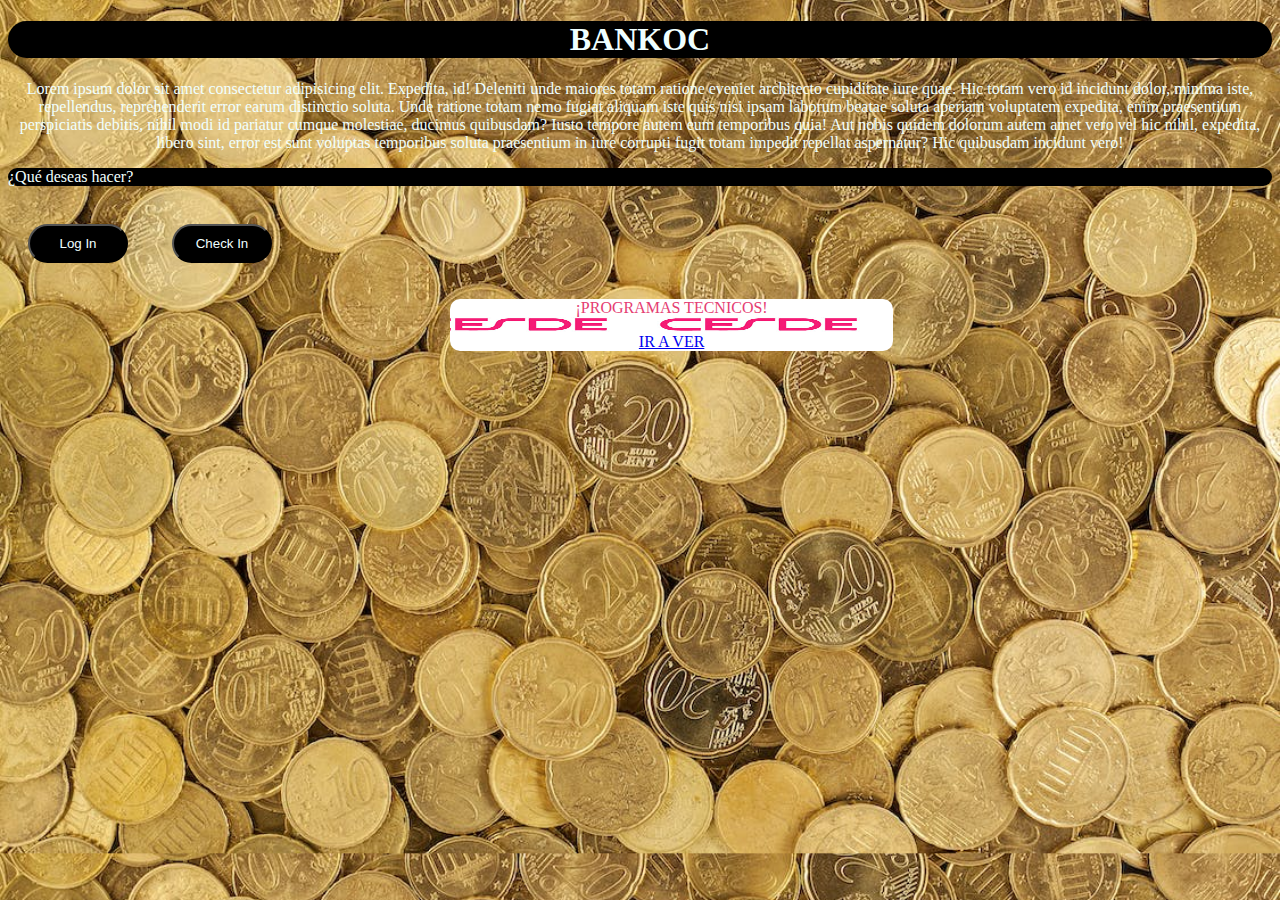
<file: index.html>
<!DOCTYPE html>
<html lang="en">
<head>
    <meta charset="UTF-8">
    <meta name="viewport" content="width=device-width, initial-scale=1.0">
    <title>BANKOC</title>
    <link rel="stylesheet" href="styles.css">
</head>
<body>
    <nav>
        <h1>BANKOC</h1>
       <!--  <a href="registro.html" target="_blank">check in</a>

        <a href="loging.html" target="_blank">Log in</a> -->
    </nav>
    <div class="text">
        <p>Lorem ipsum dolor sit amet consectetur adipisicing elit. Expedita, id! Deleniti unde maiores totam ratione eveniet architecto cupiditate iure quae. Hic totam vero id incidunt dolor, minima iste, repellendus, reprehenderit error earum distinctio soluta. Unde ratione totam nemo fugiat aliquam iste quis nisi ipsam laborum beatae soluta aperiam voluptatem expedita, enim praesentium perspiciatis debitis, nihil modi id pariatur cumque molestiae, ducimus quibusdam? Iusto tempore autem eum temporibus quia! Aut nobis quidem dolorum autem amet vero vel hic nihil, expedita, libero sint, error est sunt voluptas temporibus soluta praesentium in iure corrupti fugit totam impedit repellat aspernatur? Hic quibusdam incidunt vero!</p>
    </div>
    <section>
        <form class="logging" id="form">
            <label class="title" for="fname">¿Qué deseas hacer?</label><br>
            <input type="submit" value="Log In" id="loginBtn">
            <input type="submit" value="Check In" id="checkInBtn">
        </form>
    </section>

    <div id="anuncio">
        
    </div>
    
    <script src="script.js"></script>

</body>
</html>
</file>
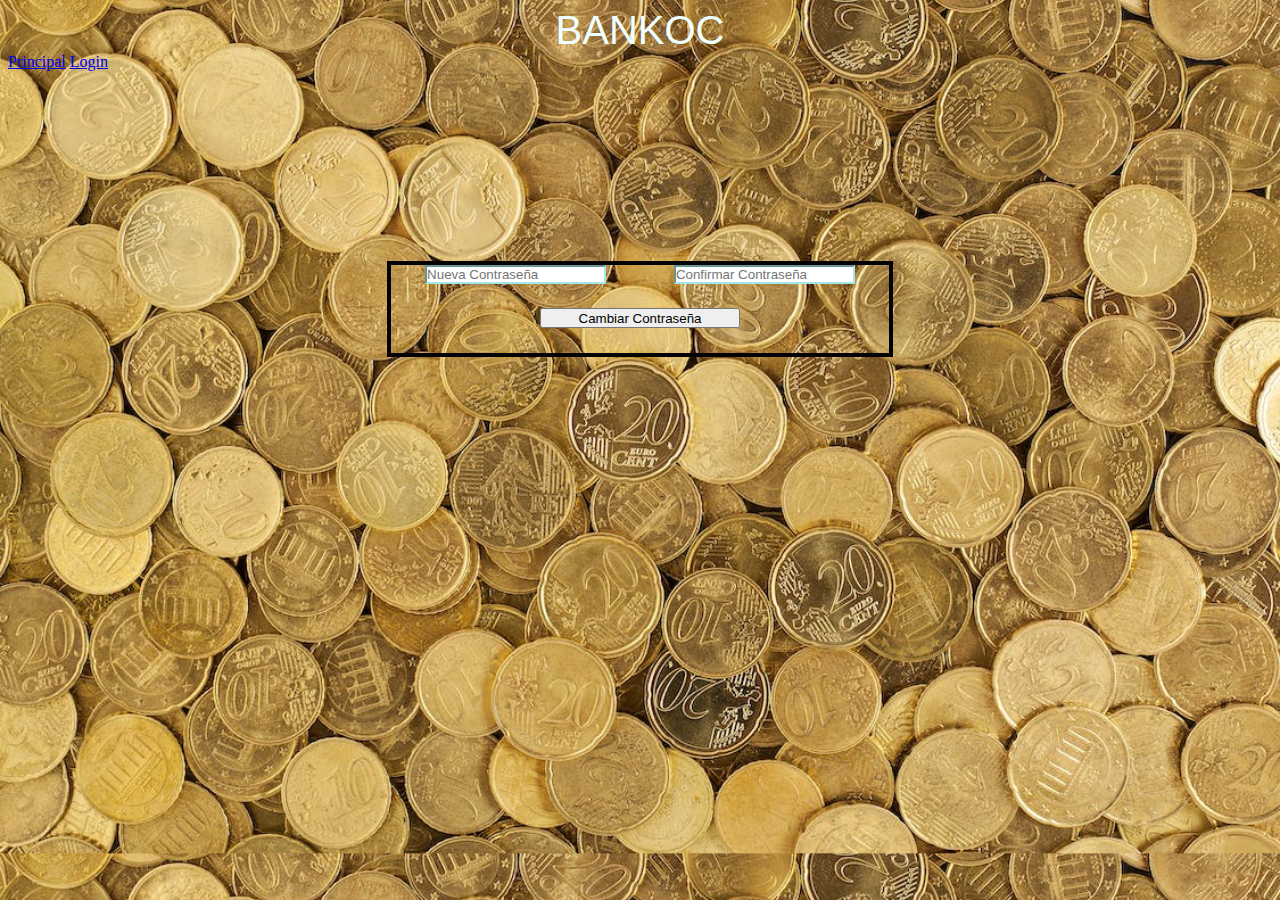
<file: Change_Pass.html>
<!DOCTYPE html>
<html lang="en">
<head>
    <meta charset="UTF-8">
    <meta name="viewport" content="width=device-width, initial-scale=1.0">
    <link rel="stylesheet" href="consul_movi.css">
    <title>Cambiar contraseña</title>
</head>
<body>

    <main>
        <div class="register_title">BANKOC</div>   
        <a href="index.html" target="_blank">Principal</a>
        <a href="loging.html" target="_blank">Login</a>

        <!-- CONTAINER 2 -->
        <section class="container2">


    <input type="password" id="nuevaContrasena" placeholder="Nueva Contraseña">

    <input type="password" id="confirmarContrasena" placeholder="Confirmar Contraseña">

    <button id="cambiarContrasenaBtn" class="input-button" >Cambiar Contraseña</button>
        </section>
    </main>

    <script src="Change_Pass.js"></script>
    
</body>
</html>
</file>
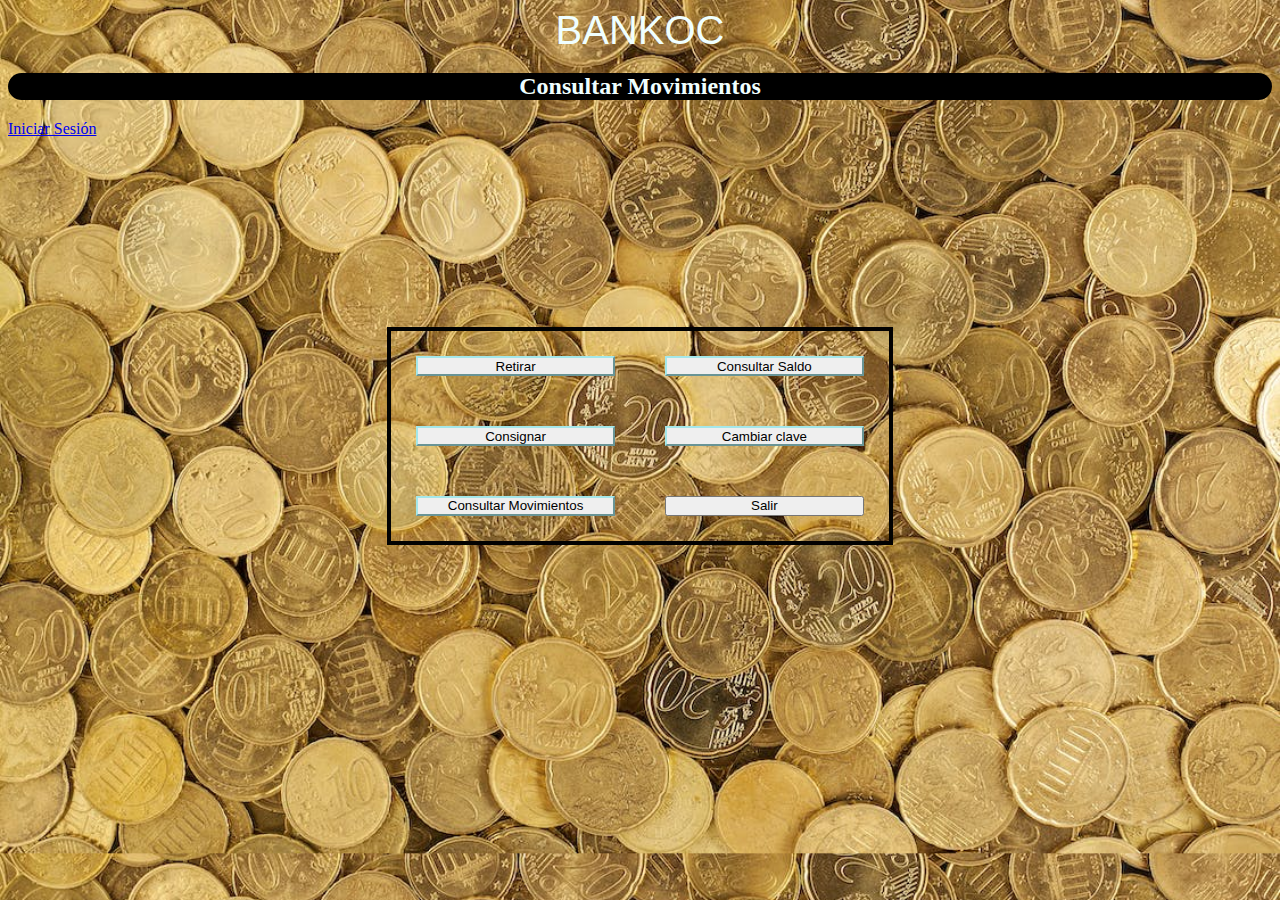
<file: consul_movi.html>
<!DOCTYPE html>
<html lang="en">
<head>
    <meta charset="UTF-8">
    <meta name="viewport" content="width=device-width, initial-scale=1.0">
    <link rel="stylesheet" href="consul_movi.css">
    <title>Consultar Movimientos</title>
</head>
<body>
    
    <main>
      <div class="register_title">BANKOC</div> 
        <!-- <a href="index.html" target="_blank">Principal</a>
        <a href="loging.html" target="_blank">Login</a>

-->
        <h2>Consultar Movimientos</h2>

        <div>
            <a href="login.html" target="_blank">Iniciar Sesión</a>
            
           <!--  <a href="registro.html" target="_blank">Registro</a>
            <a href="index.html" target="_blank">Principal</a> -->
            
        </div>

        <!-- CONTAINER 2  -->
        <section class="container2">

                <br>
                <input class="input-button" type="submit" value="Retirar" id="Withdraw">
                <br>
                <br>
                <input class="input-button"  type="submit" value="Consultar Saldo" id="Search">
                <br>
                <br>
                <input class="input-button"  type="submit" value="Consignar" id="Send">
                <br>
                <br>
                <input class="input-button"  type="submit" value="Cambiar clave" id="Change">
                <br>
                <br>
                <input class="input-button"  type="submit" value="Consultar Movimientos" id="Check_move">
                <br>
                <br>
                <button class="input-button" id="Exit">Salir</button>
                <br>
                <br>
        </section>
    </main>
<script src="Consul_movi.js">

</script>
</body>
</html>
</file>
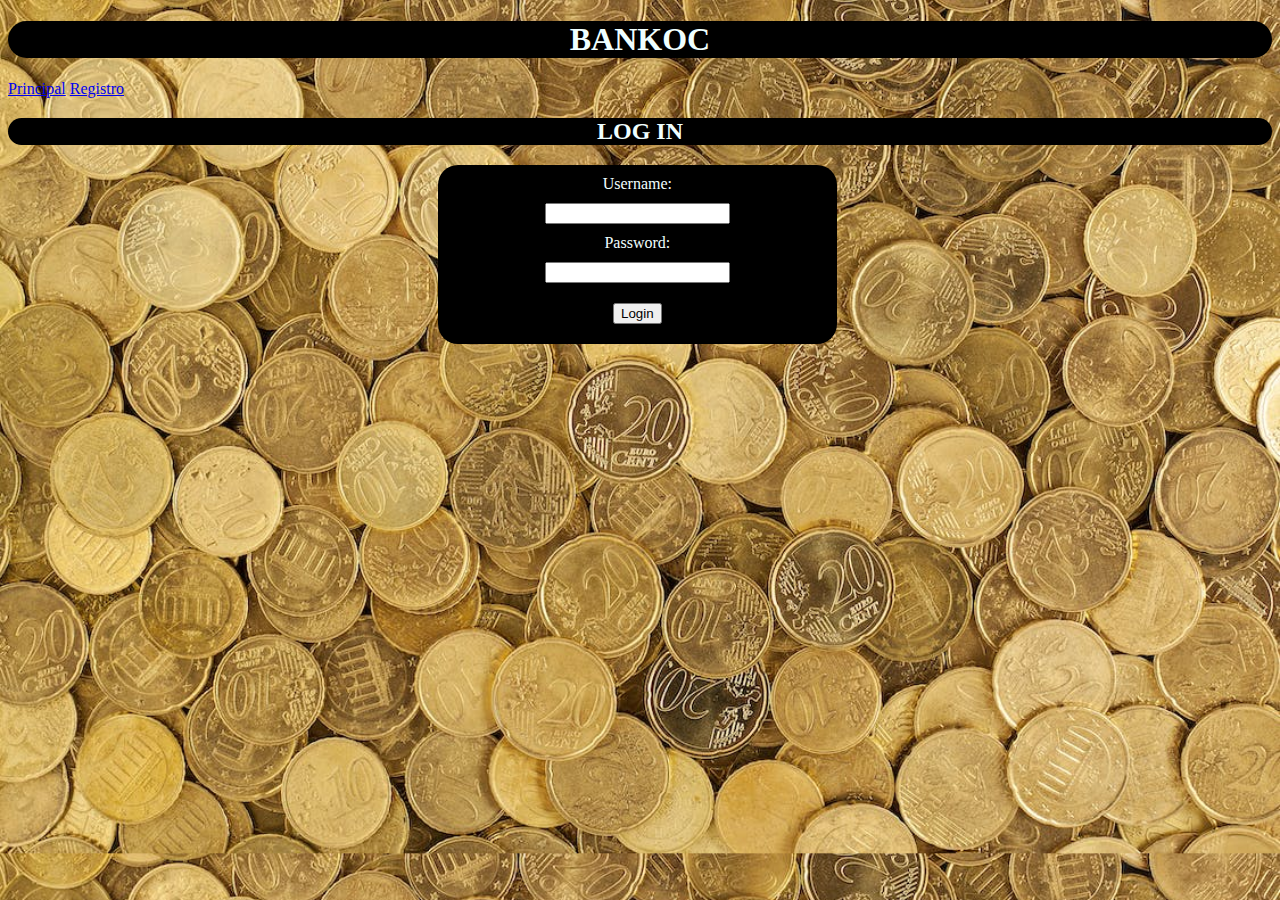
<file: login.html>
<!DOCTYPE html>
<html lang="en">
<head>
    <meta charset="UTF-8">
    <meta name="viewport" content="width=device-width, initial-scale=1.0">
    <title>Log in</title>
    <link rel="stylesheet" href="login.css">
</head>
<body>
    <h1>BANKOC</h1>
    <a href="index.html" target="_blank">Principal</a>
    <a href="registro.html" target="_blank">Registro</a>
    
    <h2>LOG IN</h2>
    <form class="container" id="loginForm">
        <label for="username">Username:</label><br>
        <input type="text" id="username" name="username"><br>
        <label for="pwd">Password:</label><br>
        <input type="password" id="pwd" name="pwd"><br>
        <input type="submit" value="Login" id="loginButton">
    </form>

    <script src="login.js"></script>
    
</body>
</html>
</file>
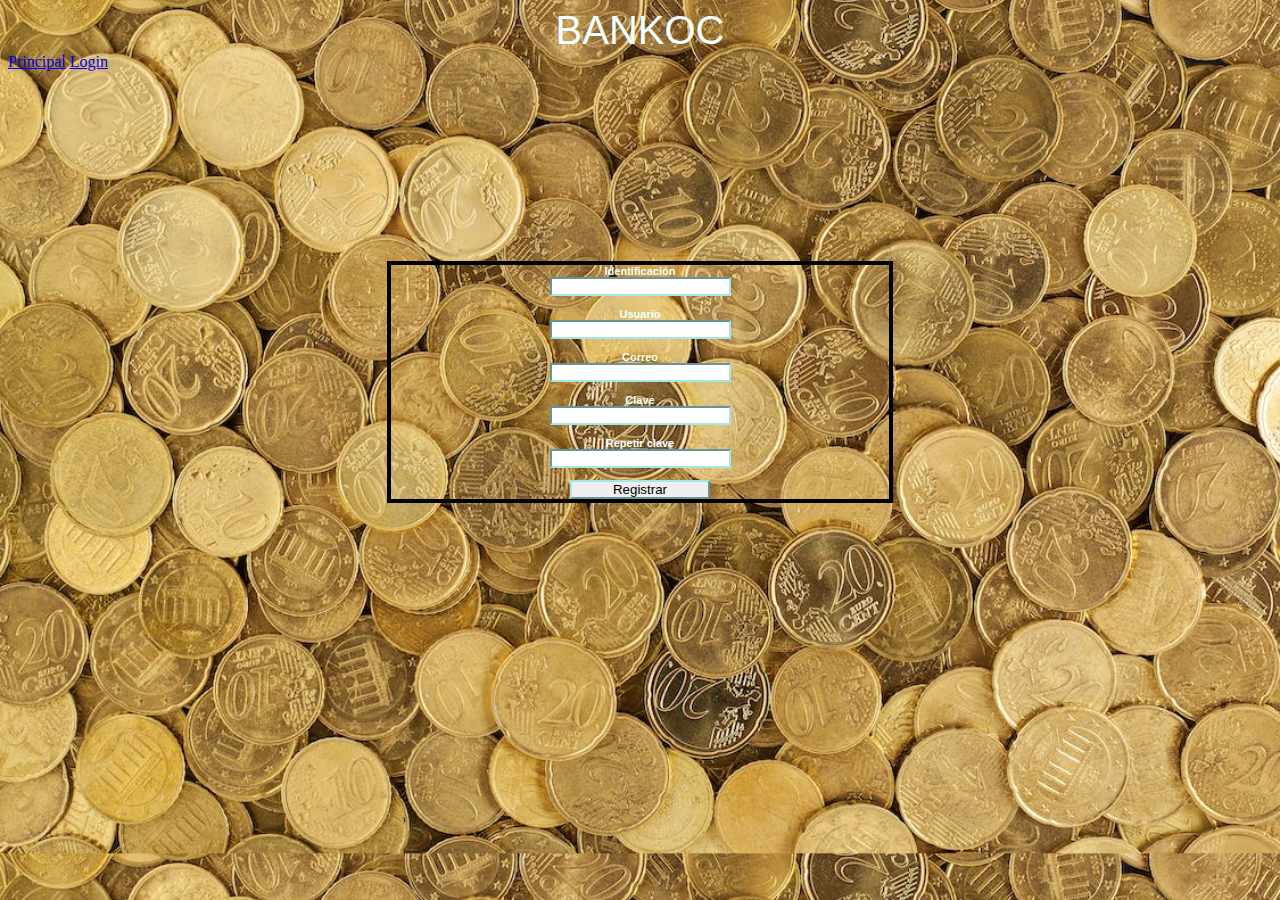
<file: registro.html>
<!DOCTYPE html>
<html lang="en">
<head>
    <meta charset="UTF-8">
    <meta name="viewport" content="width=device-width, initial-scale=1.0">
    <link rel="stylesheet" href="registro.css">
    <title>Register</title>
</head>
<body>
    <main>
        <div class="register_title">BANKOC</div>   
        <a href="index.html" target="_blank">Principal</a>
        <a href="login.html" target="_blank">Login</a>

        <!-- CONTAINER 1 -->
        <section class="container1">
            <form id="registrationForm">
                <label for="identification">Identificación</label>
                <br>
                <input type="number" name="identification" id="identification">
                <br>
                <br>
                <label for="username">Usuario</label>
                <br>
                <input type="text" name="username" id="username">
                <br>
                <br>
                <label for="email">Correo</label>
                <br>
                <input type="email" name="email" id="email">
                <br>
                <br>
                <label for="password">Clave</label>
                <br>
                <input type="password" name="password" id="password">
                <br>
                <br>
                <label for="confirmPassword">Repetir clave</label>
                <br>
                <input type="password" name="confirmPassword" id="confirmPassword">
                <br>
                <br>
                <input type="submit" value="Registrar" class="Registro_button">
            </form>
        </section>
    </main>

    <script src="registro.js"></script>
</body>
</html>
</file>
<file: styles.css>
body{
    background-color: tomato;
    background-image: url(images/img1.jpeg);
    background-size: 100%;
}


h1{
    background-color: black;
    color: azure;
    text-align: center;
    border-radius: 20px;
}
p{
    color: azure;
}

.text{
    text-align: center;
    text-decoration:solid;
}

.loging{
    text-align: center;
    margin: 20px;

}

.title{
    background-color: black;
    border-radius: 20px;
    color: azure;
    display: block;
}

input{
    width: 100px;
    margin: 20px;
    padding: 10px;
    text-align: center;
    border-radius: 20px;
    background-color: black;
    color: azure;
}

#anuncio {
    background: 100% 200px ;
    background-image:url(images/627b9b132518133.Y3JvcCwxMzgwLDEwODAsMjcwLDA.jpg);
    background-size: 250px 70px;
    width: 35%;
    text-align: center;
    flex-wrap: wrap;
    position: relative;
    left: 35%;
    border-radius: 10px;
}

#anuncio p{
    color: rgb(229, 61, 114);
}
</file>
<file: consul_movi.css>
*{
    box-sizing: border-box;   
    padding: 0;
   }   

   h1{
    background-color: black;
    color: azure;
    border-radius: 20px;
    text-align: center;
}

h2{
    text-align: center;
    background-color: black;
    border-radius: 20px;
    color: azure;
}
    body{
       
        background-image: url(images/img1.jpeg);
        background-size: 100%;
    }
   
   section{
       margin-top: 15%;
   }
   .register_title{
       text-align: center;
       font-family: 'Franklin Gothic Medium', 'Arial Narrow', Arial, sans-serif;
       font-size: 40px;
       color: azure;
   }
   .container2{
    display: flex;
    flex-wrap: wrap;
    justify-content: space-around;
     border: 4px solid rgb(2, 2, 2); 
     color: azure;
     font-family:Arial, Helvetica, sans-serif;
     font-weight: bold;
     font-size: 11px;
     margin-left: 30%;
     margin-right: 30%;
   } 
   
   .container2 input{
       border-color: rgb(165, 231, 233);

   }
   
   .input-button {
    width: 40%; 
    height: 20px; 
    margin: 5%;
   }
</file>
<file: login.css>
body{
    background-color: tomato;
    background-image: url(images/img1.jpeg);
    background-size: 100%;
}
h1{
    background-color: black;
    color: azure;
    border-radius: 20px;
    text-align: center;
}

h2{
    text-align: center;
    background-color: black;
    border-radius: 20px;
    color: azure;
}

.container{
    width: 30%;
    padding: 10px;
    border-radius: 20px;
    flex-wrap: wrap;
    position: relative;
    left: 34%;
    text-align: center;
    background-color: black;
    color: azure;
    text-align: center;
}

input{
    margin: 10px;
}
</file>
<file: registro.css>
*{
    box-sizing: border-box;   
    padding: 0;
   }   

   
    body{
       
        background-image: url(images/img1.jpeg);
        background-size: 100%;
    }
   
   section{
       margin-top: 15%;
       text-align: center;
   }
   .register_title{
       text-align: center;
       font-family: 'Franklin Gothic Medium', 'Arial Narrow', Arial, sans-serif;
       font-size: 40px;
       color: azure;
   }
   .container1{
     border: 4px solid rgb(2, 2, 2); 
     text-align: center; 
     color: azure;
     font-family:Arial, Helvetica, sans-serif;
     font-weight: bold;
     font-size: 11px;
     margin-left: 30%;
     margin-right: 30%;
   } 
   
   .container1 input{
       border-color: rgb(165, 231, 233);

   }
   
   .container1 .Registro_button{
   
       width: 28%;
      
   }
</file>
